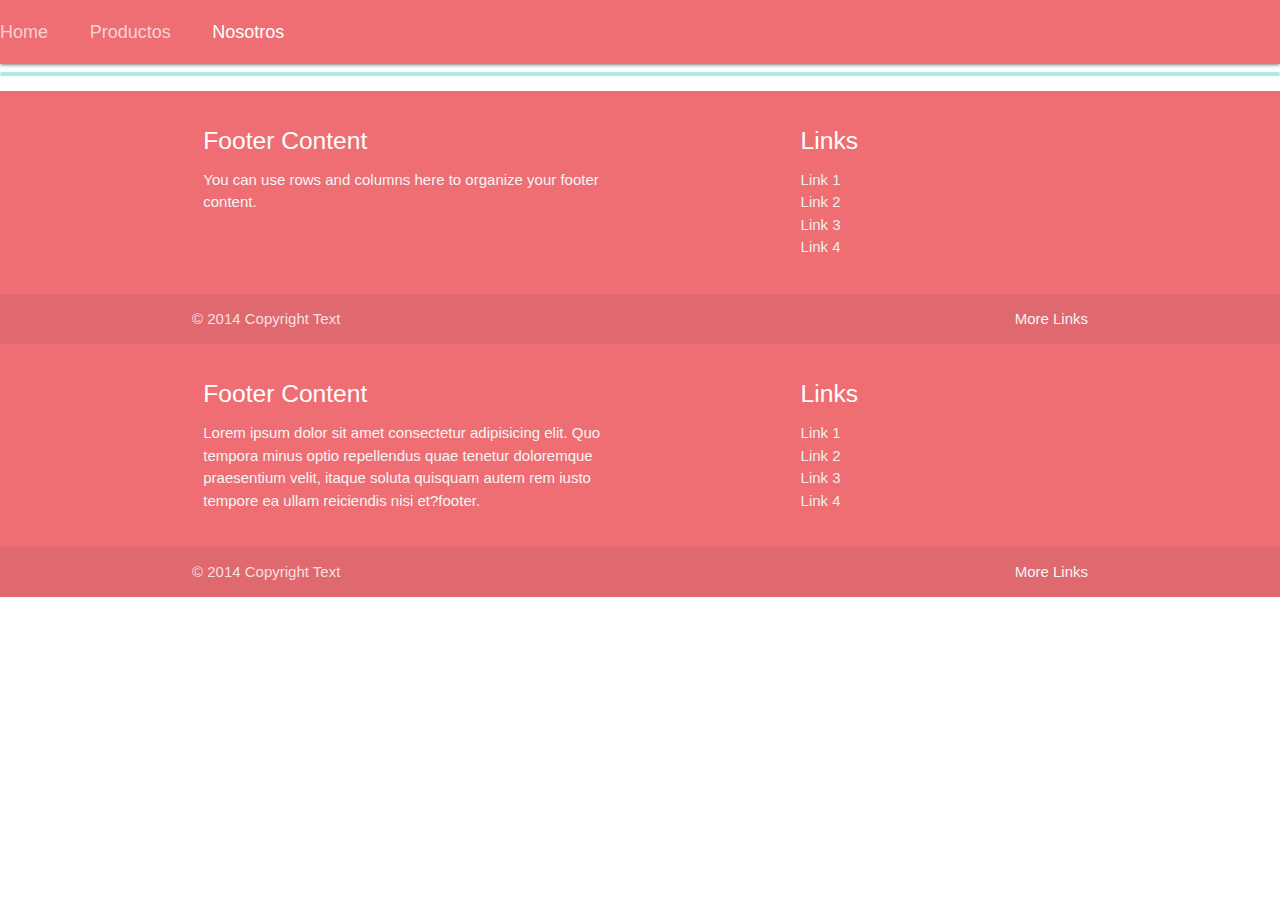
<file: pages/contactos.html>
<!DOCTYPE html>
<html lang="en">

<head>
    <meta charset="UTF-8">
    <meta name="viewport" content="width=device-width, initial-scale=1.0">
    <title>Document</title>

    <!--material -->

    <!-- Compiled and minified CSS -->
    <link rel="stylesheet" href="https://cdnjs.cloudflare.com/ajax/libs/materialize/1.0.0/css/materialize.min.css">

    <!-- Compiled and minified JavaScript -->
    <script src="https://cdnjs.cloudflare.com/ajax/libs/materialize/1.0.0/js/materialize.min.js"></script>

</head>

<body>
    <header>
        <nav>
            <div class="nav-wrapper">
                <div class="col s12">
                    <a href="/index.html" class="breadcrumb">Home</a>
                    <a href="productos.html" class="breadcrumb">Productos</a>
                    <a href="nosotros.html" class="breadcrumb">Nosotros</a>

                </div>
            </div>
        </nav>
    </header>
    <main>

    </main>
    <footer>
        <div class="progress">
            <div class="indeterminate"></div>
        </div>

        <footer class="page-footer">
            <div class="container">
                <div class="row">
                    <div class="col l6 s12">
                        <h5 class="white-text">Footer Content</h5>
                        <p class="grey-text text-lighten-4">You can use rows and columns here to organize your footer
                            content.</p>
                    </div>
                    <div class="col l4 offset-l2 s12">
                        <h5 class="white-text">Links</h5>
                        <ul>
                            <li><a class="grey-text text-lighten-3" href="#!">Link 1</a></li>
                            <li><a class="grey-text text-lighten-3" href="#!">Link 2</a></li>
                            <li><a class="grey-text text-lighten-3" href="#!">Link 3</a></li>
                            <li><a class="grey-text text-lighten-3" href="#!">Link 4</a></li>
                        </ul>
                    </div>
                </div>
            </div>
            <div class="footer-copyright">
                <div class="container">
                    © 2014 Copyright Text
                    <a class="grey-text text-lighten-4 right" href="#!">More Links</a>
                </div>
            </div>
        </footer>

        <footer class="page-footer">
            <div class="container">
                <div class="row">
                    <div class="col l6 s12">
                        <h5 class="white-text">Footer Content</h5>
                        <p class="grey-text text-lighten-4">Lorem ipsum dolor sit amet consectetur adipisicing elit. Quo
                            tempora minus optio repellendus quae tenetur doloremque praesentium velit, itaque soluta
                            quisquam autem rem iusto tempore ea ullam reiciendis nisi et?footer.</p>
                    </div>
                    <div class="col l4 offset-l2 s12">
                        <h5 class="white-text">Links</h5>
                        <ul>
                            <li><a class="grey-text text-lighten-3" href="#!">Link 1</a></li>
                            <li><a class="grey-text text-lighten-3" href="#!">Link 2</a></li>
                            <li><a class="grey-text text-lighten-3" href="#!">Link 3</a></li>
                            <li><a class="grey-text text-lighten-3" href="#!">Link 4</a></li>
                        </ul>
                    </div>
                </div>
            </div>
            <div class="footer-copyright">
                <div class="container">
                    © 2014 Copyright Text
                    <a class="grey-text text-lighten-4 right" href="#!">More Links</a>
                </div>
            </div>
        </footer>
    </footer>
</body>

</html>
</file>
